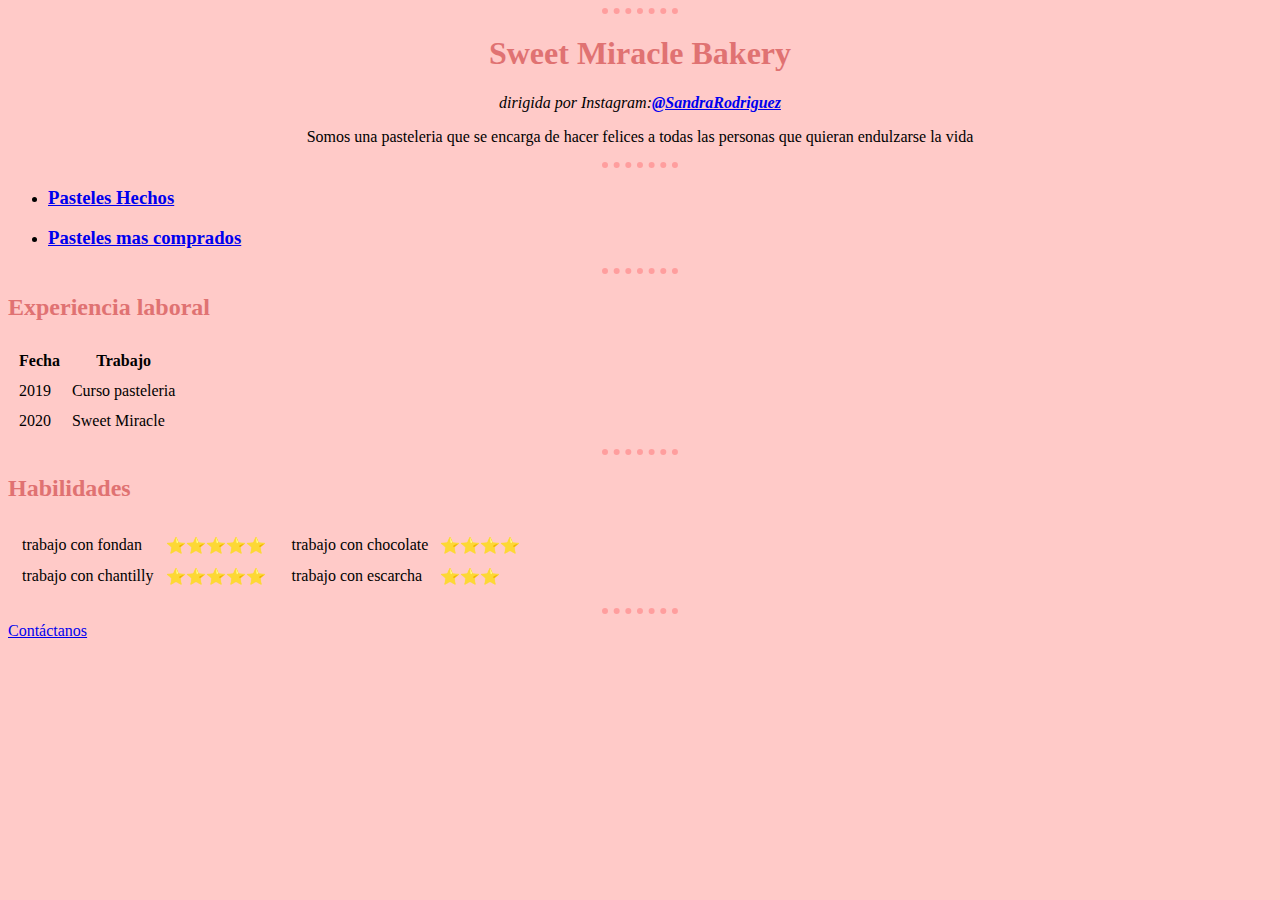
<file: index.html>
<!--Esto se llama Boilerplate-->
<!DOCTYPE html>
    <html lang="es">
        <head>
            <meta charset="UTF-8">
            <meta http-equiv="X-UA-Compatible" content="IE=edge">
            <meta name="viewport" content="width=device-width, initial-scale=1.0">
            <title>Sweet Miracle's Website</title>
            <link rel="stylesheet" type="text/css" href="style/style.css">
        </head>

    <body>
                                    <hr>
                                    <center>     
        <h1>Sweet Miracle Bakery</h1>
            <p><em>dirigida por Instagram:<strong><a href="https://www.instagram.com/sandraro2810/">@SandraRodriguez</a></strong></em></p>
            <p>Somos una pasteleria que se encarga de hacer felices a todas las personas que quieran endulzarse la vida</p>                                                               
                                    </center>   
                                    <hr>
                                    
            <ul>
                <li>
                    <h3><a href="pasteleshechos.html">Pasteles Hechos</a></h3>
                </li>
                <li> 
                    <h3><a href="mascomprados.html">Pasteles mas comprados</a></h3> 
                </li>  
            </ul>    
                                    <hr>
        <h2>Experiencia laboral</h2>    
            <table cellspacing="10px">

                <thead>
                    <tr>
                        <th>Fecha</th>
                        <th>Trabajo</th>
                    </tr>
                </thead>

                <tbody>
                    <tr>
                        <td>2019</td>
                        <td>Curso pasteleria</td>
                    </tr>
                    <tr>
                        <td>2020</td>
                        <td>Sweet Miracle</td>
                    </tr> 
                </tbody>
            </table>
                                    <hr>
        <h2>Habilidades</h2>
            <table>
                <tr>
                    <td>
                        <table cellspacing="10px">
                            <tr>
                                <td>trabajo con fondan</td>
                                <td>⭐⭐⭐⭐⭐</td>
                            </tr>
                            <tr>
                                <td>trabajo con chantilly</td>
                                <td>⭐⭐⭐⭐⭐</td>
                            </tr>
                        </table>
                    </td>
                    <td>
                        <table cellspacing="10px">
                            <tr>
                                <td>trabajo con chocolate</td>
                                <td>⭐⭐⭐⭐</td>
                            </tr>
                            <tr>
                                <td>trabajo con escarcha</td>
                                <td>⭐⭐⭐</td>
                            </tr>
                        </table>
                    </td>
                </tr>
            </table>

                        <hr> 
        <a href="contactanos.html">Contáctanos</a>






                
    </body>
</html>
</file>
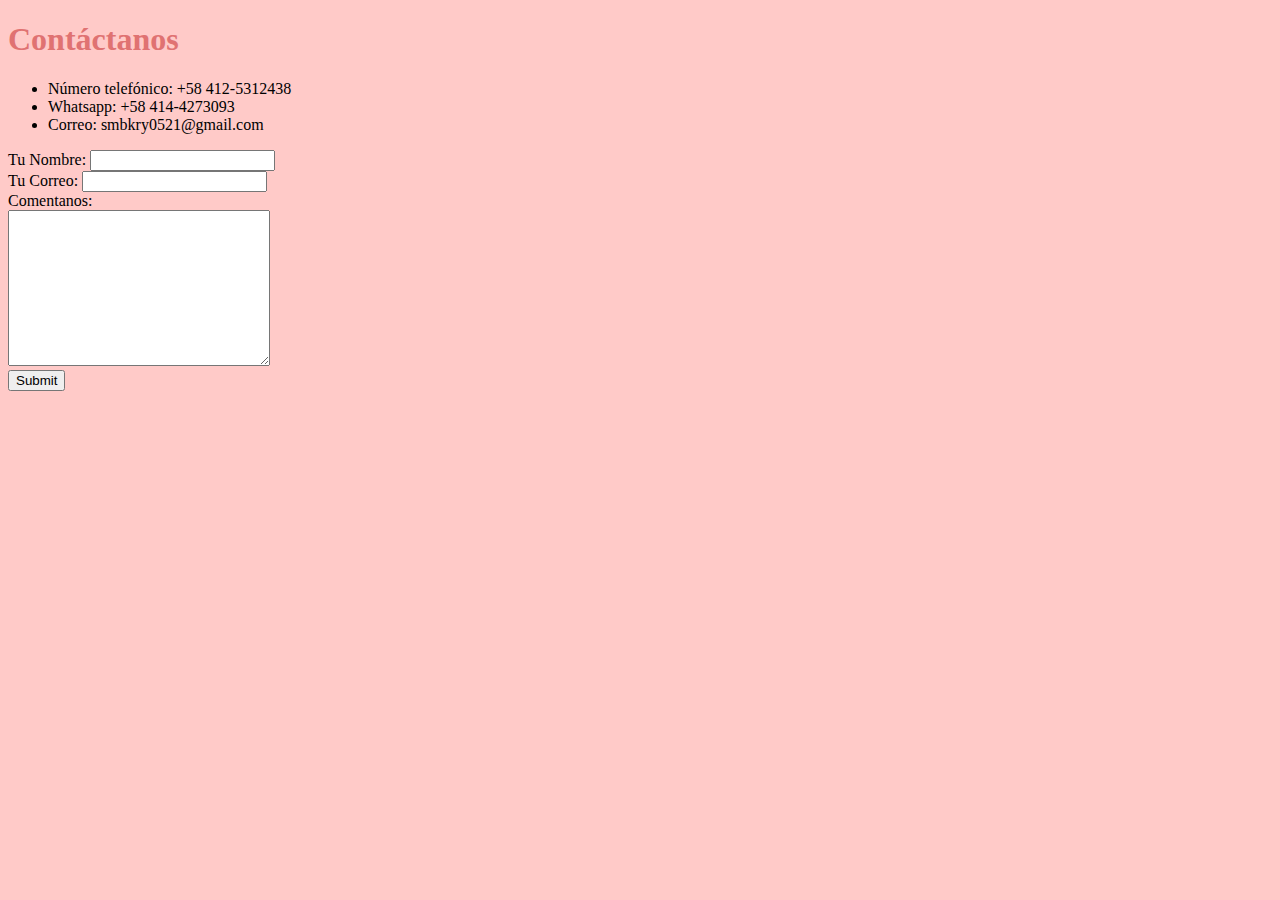
<file: contactanos.html>
<!DOCTYPE html>
<html lang="en">
<head>
    <meta charset="UTF-8">
    <meta http-equiv="X-UA-Compatible" content="IE=edge">
    <meta name="viewport" content="width=device-width, initial-scale=1.0">
    <title>Contáctanos</title>
    <link rel="stylesheet" type="text/css" href="style/style.css">
</head>
<body>
    <h1>Contáctanos</h1>
        <ul>
            <li>Número telefónico: +58 412-5312438</li>
            <li>Whatsapp: +58 414-4273093</li>
            <li>Correo: smbkry0521@gmail.com</li>
        </ul>

    <form action="mailto:smbkry0521@gmail.com" method="post" enctype="text/plain">
        <label>Tu Nombre:</label>
            <input name="Nombre" type="text">
    <br>
        <label>Tu Correo:</label>
            <input name="Correo" type="email">   
    <br>
        <label>Comentanos:</label>
    <br>
        <textarea name="Comentario" id="" cols="30" rows="10"></textarea>
    <br>
        <input type="submit">
    </form>        







</body>
</html>
</file>
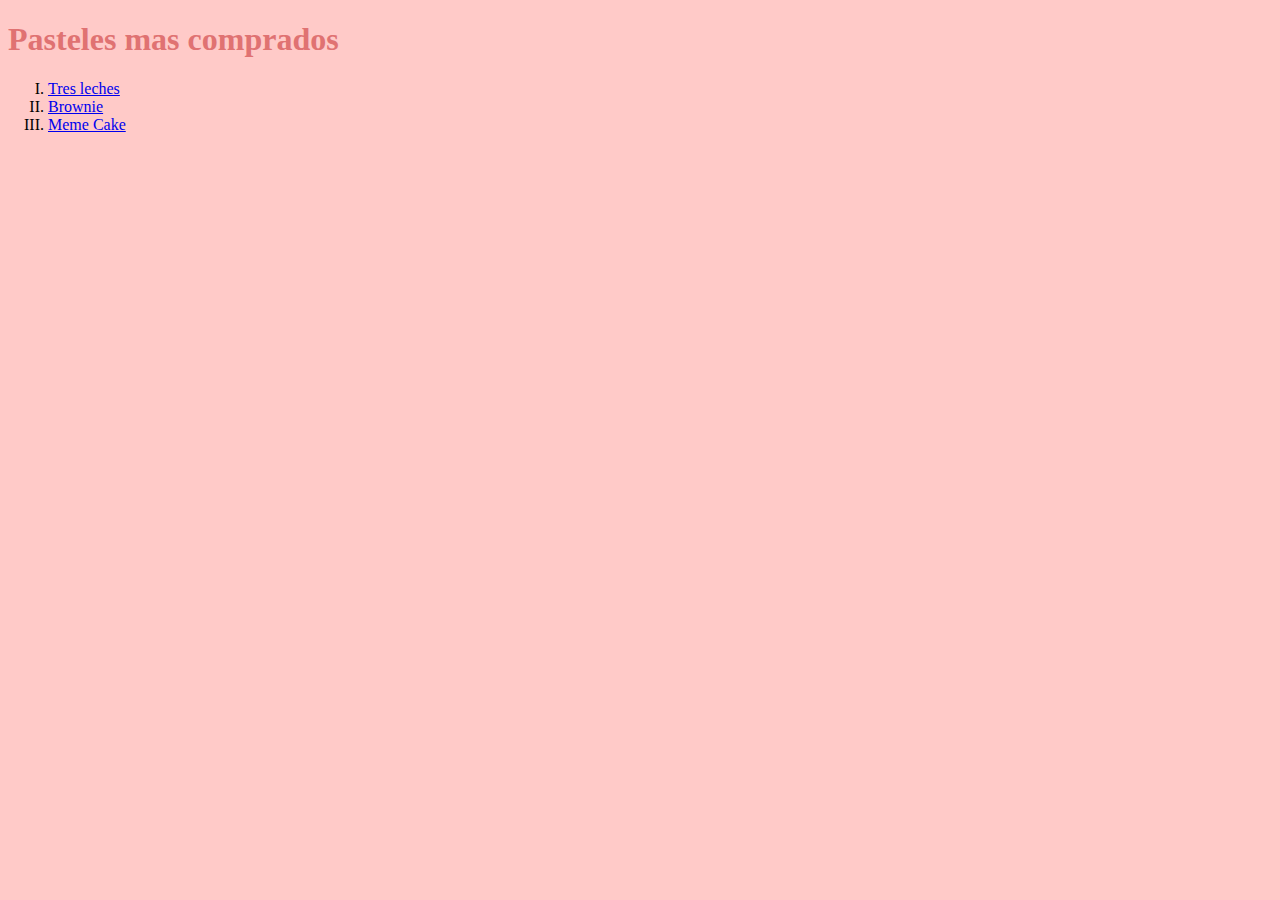
<file: mascomprados.html>
<!DOCTYPE html>
<html lang="es">
<head>
    <meta charset="UTF-8">
    <meta http-equiv="X-UA-Compatible" content="IE=edge">
    <meta name="viewport" content="width=device-width, initial-scale=1.0">
    <title>Mas Vendidos</title>
    <link rel="stylesheet" type="text/css" href="style/style.css">
</head>
<body>
    <h1>Pasteles mas comprados</h1>
        <ol type="I">
            <li><a href="https://www.instagram.com/p/CjbX-MLv4UQ/">Tres leches</a></li>
            <li><a href="https://www.instagram.com/p/CiaguR3OquA/">Brownie</a></li>
            <li> <a href="https://www.instagram.com/p/CmCfaEfvHTf/">Meme Cake</a></li>
        </ol>
</body>
</html>
</file>
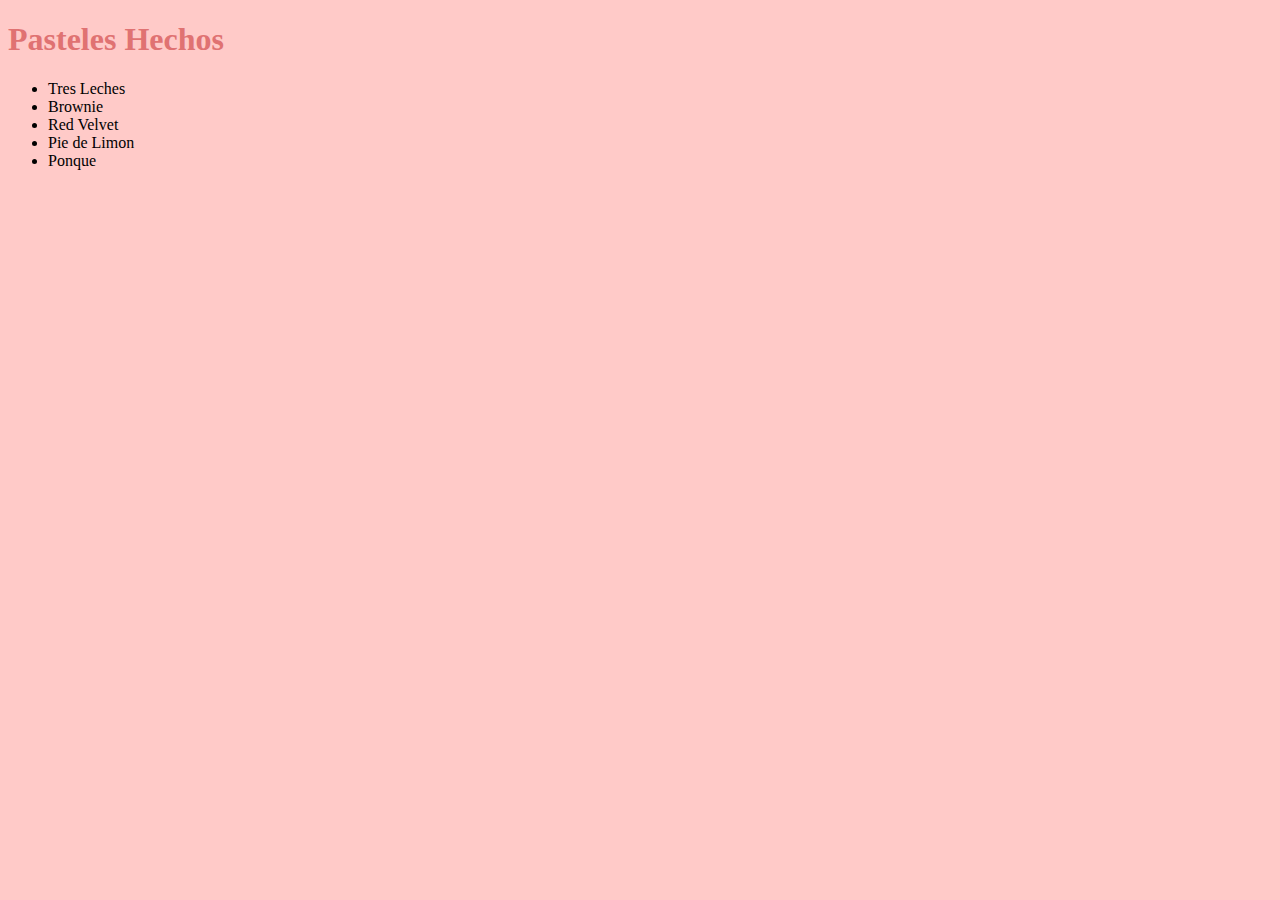
<file: pasteleshechos.html>
<!DOCTYPE html>
<html lang="en">
<head>
    <meta charset="UTF-8">
    <meta http-equiv="X-UA-Compatible" content="IE=edge">
    <meta name="viewport" content="width=device-width, initial-scale=1.0">
    <title>Pasteles Hechos</title>
    <link rel="stylesheet" type="text/css" href="style/style.css">
</head>
<body>
    <h1>Pasteles Hechos</h1>
                    <ul>
                        <li>Tres Leches</li>
                        <li>Brownie</li>
                        <li>Red Velvet</li>
                        <li>Pie de Limon</li>
                        <li>Ponque</li>
                    </ul>
</body>
</html>
</file>
<file: style/style.css>
body {
    background-color: #FFCAC8;
}

hr {
    border-style: none;
    border-top-style: dotted;
    background-color: none ;
    border-width: 5pt;
    border-color: #FF9E9E;
    width: 6%;

}

h1, h2{
    color: #e07272;
}

h3 {
    color: #e07272;
}
</file>
